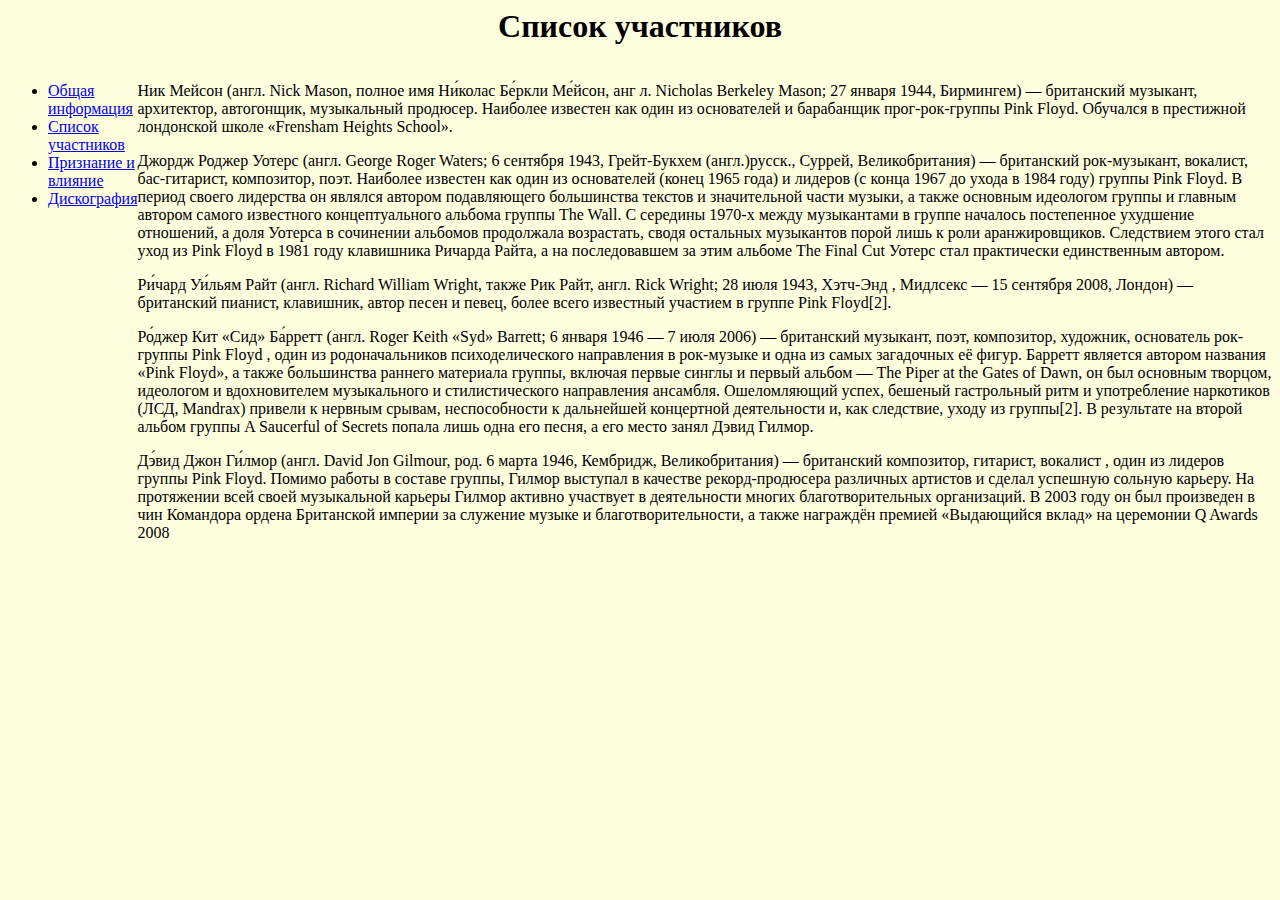
<file: 2.html>
<!doctype <html>
<html>
    <head>
        <meta charset="utf-8">
        <title>Список участников
        </title>
        <link href="style.css" rel="stylesheet">
    </head>
    <body>
        <header>
            <center>
            <h1>Список участников</a></h1>
            </center>
        </header>
        <div id="flex">
            <nav>
                <ul>
                    <li><a href="index.html">Общая информация</a></li>
                    <li><a href="2.html">Список участников</a></li>
                    <li><a href="3.html">Признание и влияние</a></li>
                    <li><a href="4.html">Дискография</a></li>
                </ul>
            </nav>
                <main>
                    <p>
                        Ник Мейсон (англ. Nick Mason, полное имя Ни́колас Бе́ркли Ме́йсон, анг
                    л. Nicholas Berkeley Mason; 27 января 1944, Бирмингем) — британский музыкант,
                    архитектор, автогонщик, музыкальный продюсер. Наиболее известен как один из основателей и
                    барабанщик прог-рок-группы Pink Floyd. Обучался в престижной лондонской школе «Frensham Heights School».</p>
                    <p>
                        Джордж Роджер Уотерс (англ. George Roger Waters; 6 сентября 1943, Грейт-Букхем (англ.)русск., Суррей, Великобритания) — британский рок-музыкант, вокалист, бас-гитарист, композитор, поэт.
                    Наиболее известен как один из основателей (конец 1965 года) и лидеров (с конца 1967 до ухода в 1984 году) группы Pink Floyd. В период своего лидерства он являлся автором подавляющего
                    большинства текстов и значительной части музыки, а также основным идеологом группы и
                    главным автором самого известного концептуального альбома группы The Wall.
                    С середины 1970-х между музыкантами в группе началось постепенное ухудшение отношений,
                    а доля Уотерса в сочинении альбомов продолжала возрастать, сводя остальных музыкантов порой лишь к роли аранжировщиков. Следствием этого стал уход из Pink Floyd в 1981 году
                     клавишника Ричарда Райта, а на последовавшем за этим альбоме The Final Cut Уотерс стал практически единственным автором.</p>
                     <p>
                         Ри́чард Уи́льям Райт (англ. Richard William Wright, также Рик Райт, англ. Rick Wright; 28 июля 1943, Хэтч-Энд
                     , Мидлсекс — 15 сентября 2008, Лондон) — британский пианист, клавишник, автор песен и певец, более всего известный участием в группе Pink Floyd[2].</p>
                     <p>
                         Ро́джер Кит «Сид» Ба́рретт (англ. Roger Keith «Syd» Barrett; 6 января 1946 — 7 июля 2006) — британский музыкант, поэт, композитор, художник, основатель рок-группы Pink Floyd
                     , один из родоначальников психоделического направления в рок-музыке и одна из самых загадочных её фигур. Барретт является автором названия «Pink Floyd»,
                     а также большинства раннего материала группы, включая первые синглы и первый альбом — The Piper at the Gates of Dawn, он был основным творцом,
                     идеологом и вдохновителем музыкального и стилистического направления ансамбля. Ошеломляющий успех, бешеный гастрольный ритм и употребление наркотиков
                     (ЛСД, Mandrax) привели к нервным срывам, неспособности к дальнейшей концертной деятельности и, как следствие, уходу из группы[2]. В результате на
                     второй альбом группы A Saucerful of Secrets попала лишь одна его песня, а его место занял Дэвид Гилмор.</p>
                     <p>
                         Дэ́вид Джон Ги́лмор (англ. David Jon Gilmour, род. 6 марта 1946, Кембридж, Великобритания) — британский композитор, гитарист, вокалист
                     , один из лидеров группы Pink Floyd. Помимо работы в составе группы, Гилмор выступал в качестве рекорд-продюсера различных артистов и сделал успешную сольную карьеру.
                     На протяжении всей своей музыкальной карьеры Гилмор активно участвует в деятельности многих благотворительных организаций.
                     В 2003 году он был произведен в чин Командора ордена Британской империи за служение музыке и благотворительности,
                     а также награждён премией «Выдающийся вклад» на церемонии Q Awards 2008</p>
                </main>
        </div>
    </body>
</html>
</file>
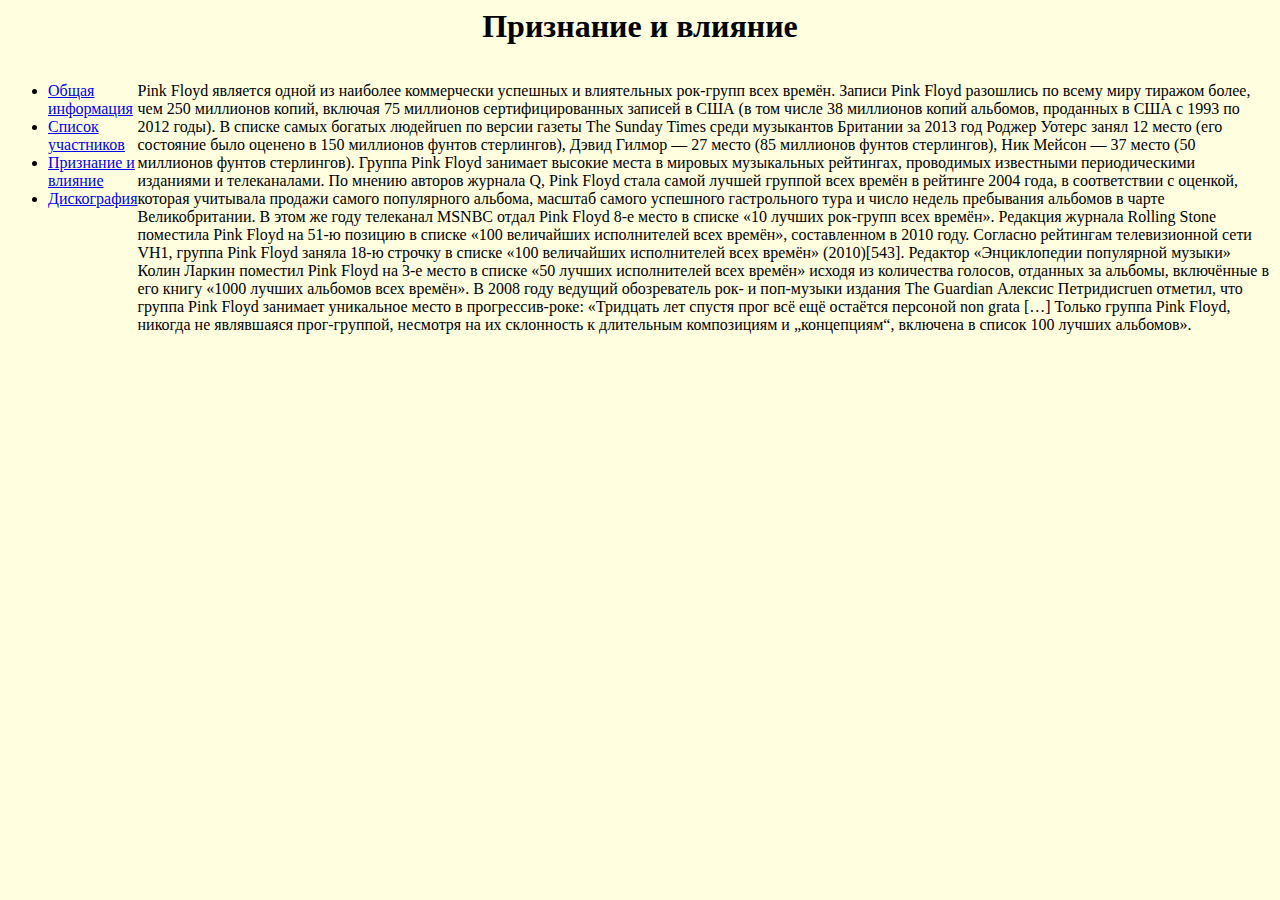
<file: 3.html>
<!doctype <html>
<html>
    <head>
        <meta charset="utf-8">
        <title>Признание и влияние
        </title>
        <link href="style.css" rel="stylesheet">
        </head>
    <body>
        <header>
            <center>
            <h1>Признание и влияние</h1>
            </center>
        </header>
        <div id="flex">
            <nav>
                <ul>
                    <li><a href="index.html">Общая информация</a></li>
                    <li><a href="2.html">Список участников</a></li>
                    <li><a href="3.html">Признание и влияние</a></li>
                    <li><a href="4.html">Дискография</a></li>
                </ul>
            </nav>
                <main>
                    <p>
                        Pink Floyd является одной из наиболее коммерчески успешных и
                        влиятельных рок-групп всех времён. Записи Pink Floyd разошлись по всему миру
                        тиражом более, чем 250 миллионов копий, включая 75 миллионов сертифицированных записей в
                        США (в том числе 38 миллионов копий альбомов, проданных в США с 1993 по 2012 годы). В
                        списке самых богатых людейruen по версии газеты The Sunday Times среди музыкантов
                        Британии за 2013 год Роджер Уотерс занял 12 место (его состояние было оценено в
                        150 миллионов фунтов стерлингов), Дэвид Гилмор — 27 место (85 миллионов фунтов стерлингов),
                        Ник Мейсон — 37 место (50 миллионов фунтов стерлингов).
                        Группа Pink Floyd занимает высокие места в мировых музыкальных рейтингах,
                        проводимых известными периодическими изданиями и телеканалами. По мнению
                        авторов журнала Q, Pink Floyd стала самой лучшей группой всех времён в рейтинге 2004 года,
                        в соответствии с оценкой, которая учитывала продажи самого популярного альбома, масштаб
                        самого успешного гастрольного тура и число недель пребывания альбомов в чарте Великобритании.
                        В этом же году телеканал MSNBC отдал Pink Floyd 8-е место в списке «10 лучших рок-групп всех времён».
                        Редакция журнала Rolling Stone поместила Pink Floyd на 51-ю позицию в
                        списке «100 величайших исполнителей всех времён», составленном в 2010 году.
                        Согласно рейтингам телевизионной сети VH1, группа Pink Floyd заняла 18-ю строчку в списке
                        «100 величайших исполнителей всех времён» (2010)[543]. Редактор «Энциклопедии популярной музыки»
                        Колин Ларкин поместил Pink Floyd на 3-е место в списке «50 лучших исполнителей всех времён» исходя
                        из количества голосов, отданных за альбомы, включённые в его книгу «1000 лучших альбомов всех времён».
                        В 2008 году ведущий обозреватель рок- и поп-музыки издания The Guardian Алексис Петридисruen отметил,
                        что группа Pink Floyd занимает уникальное место в прогрессив-роке: «Тридцать лет спустя прог всё ещё
                        остаётся персоной non grata […] Только группа Pink Floyd, никогда не являвшаяся прог-группой, несмотря
                        на их склонность к длительным композициям и „концепциям“, включена в список 100 лучших альбомов».
                    </p>
                </main>
        </div>
    </body>
</html>
</file>
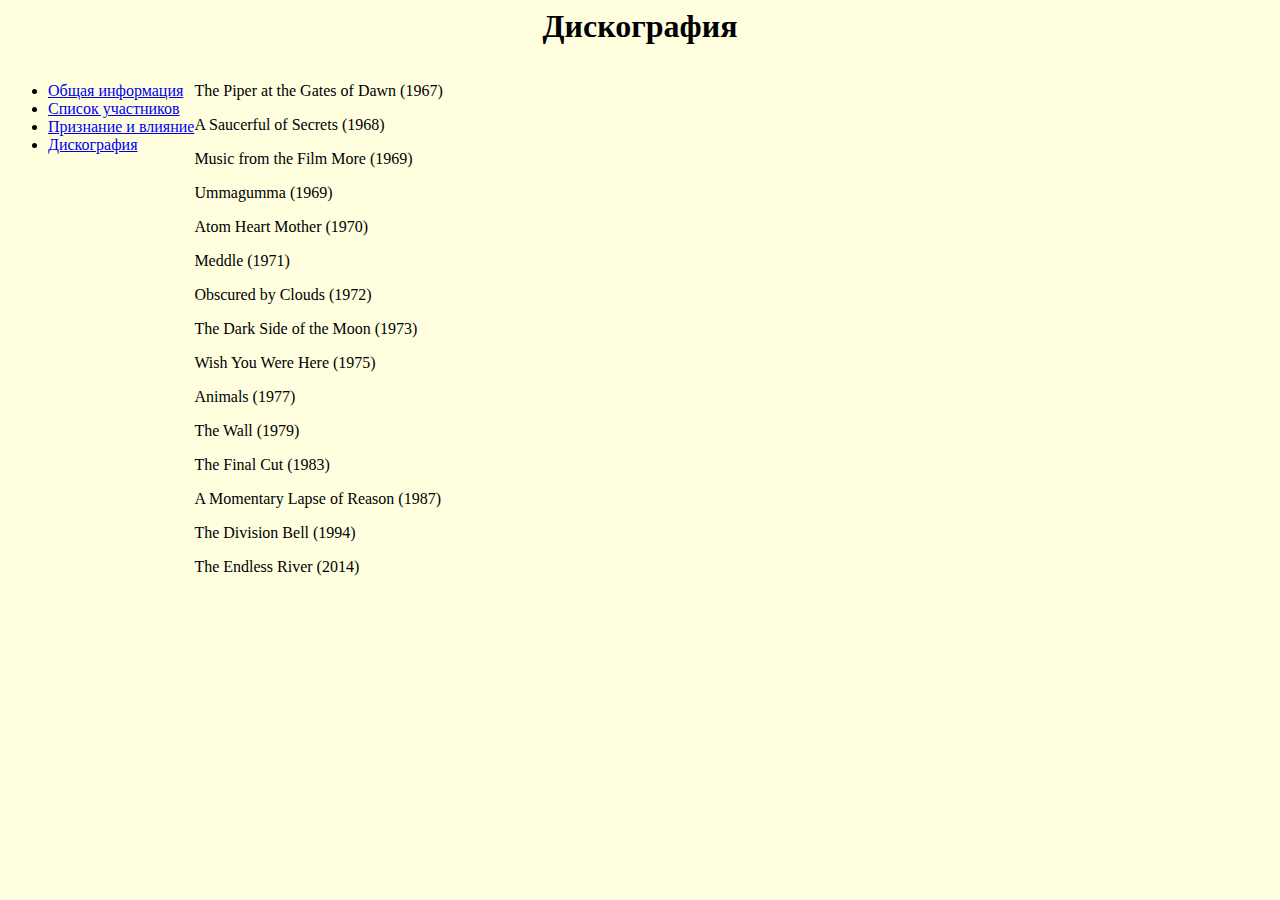
<file: 4.html>
<!doctype <html>
<html>
    <head>
        <meta charset="utf-8">
        <title>Привет
        </title>
        <link href="style.css" rel="stylesheet">
        </head>
    <body>
        <header>
            <center>
            <h1>Дискография</h1>
            </center>
        </header>
        <div id="flex">
            <nav>
                <ul>
                    <li><a href="index.html">Общая информация</a></li>
                    <li><a href="2.html">Список участников</a></li>
                    <li><a href="3.html">Признание и влияние</a></li>
                    <li><a href="4.html">Дискография</a></li>
                </ul>
            </nav>
                <main>

                    <p>
                        The Piper at the Gates of Dawn (1967)</p>
                        <p>A Saucerful of Secrets (1968)</p>
                        <p>Music from the Film More (1969)</p>
                        <p>Ummagumma (1969)</p>
                        <p>Atom Heart Mother (1970)</p>
                        <p>Meddle (1971)</p>
                        <p>Obscured by Clouds (1972)</p>
                        <p>The Dark Side of the Moon (1973)</p>
                        <p>Wish You Were Here (1975)</p>
                        <p>Animals (1977)</p>
                        <p>The Wall (1979)</p>
                        <p>The Final Cut (1983)</p>
                        <p>A Momentary Lapse of Reason (1987)</p>
                        <p>The Division Bell (1994)</p>
                        <p>The Endless River (2014)</p>
                </main>
        </div>
    </body>
</html>
</file>
<file: style.css>
body {
    background-color: #FFFFE0 ;
}
#flex {
    display: flex;
    flex-direction: row;
}
nav {
    background-color: #FFFFE0;
}
main {
    background-color:;
}
</file>
